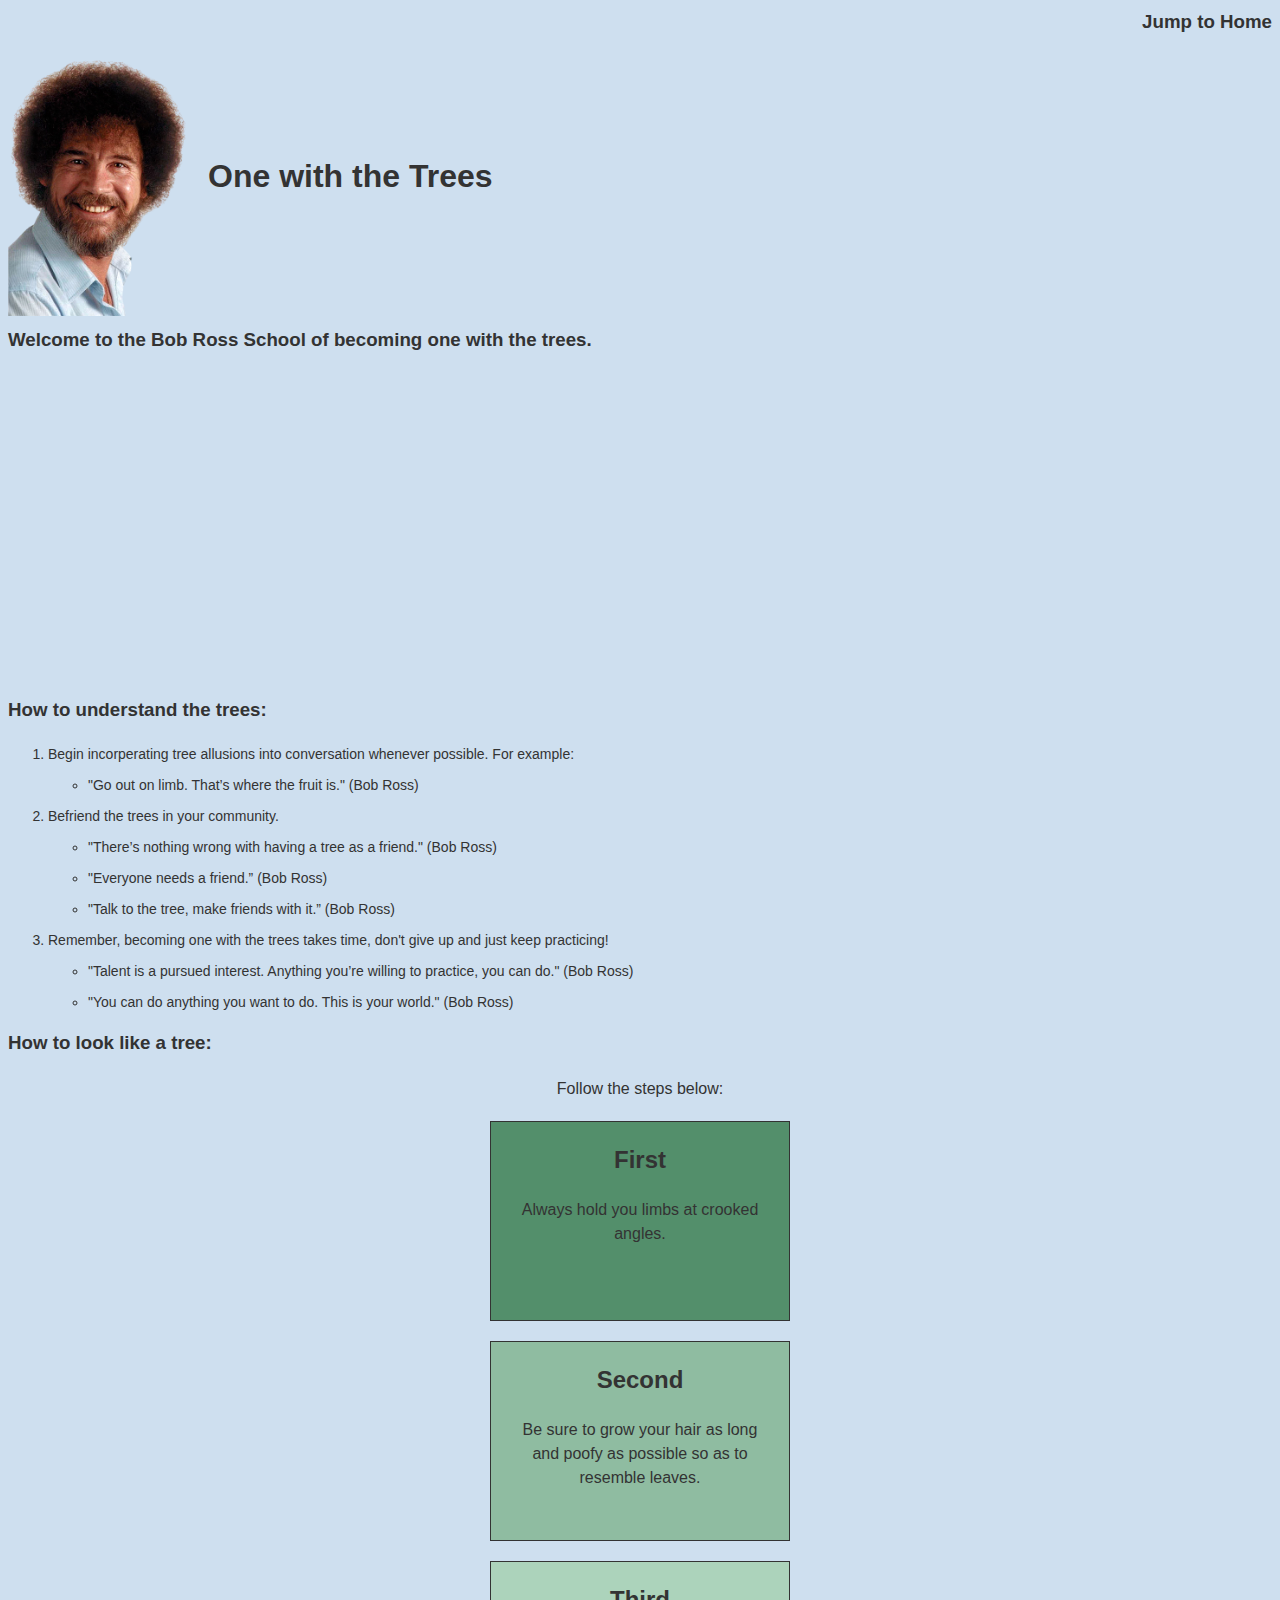
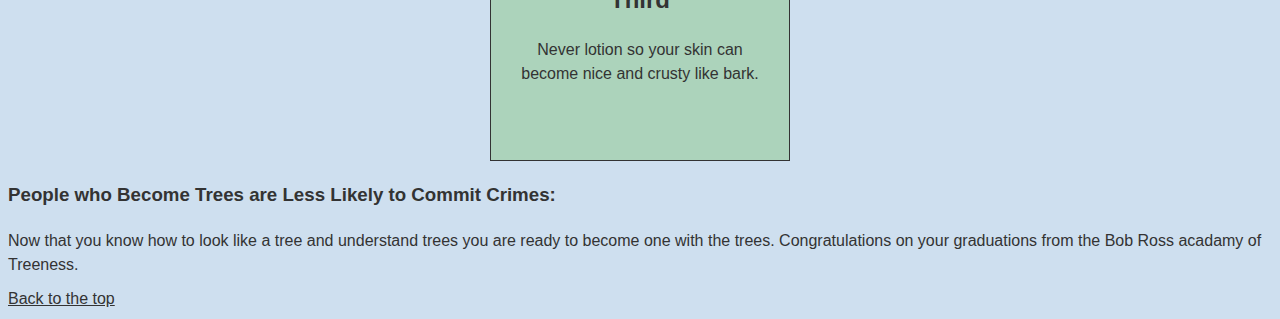
<file: Bobby Ross.html>
<!--
Hallie Gerlach
Section 002
April 4, 2023
-->
<!DOCTYPE html>
<html lang="en">
<head>
    <meta charset="UTF-8">
    <meta http-equiv="X-UA-Compatible" content="IE=edge">
    <meta name="viewport" content="width=device-width, initial-scale=1.0">
    <title>Bob Ross' Happy Little Trees</title>
    <link href="css/styles2.css" rel="stylesheet" />

</head>
<body>
        <!-- Navigation-->
                <div class="collapse navbar-collapse" id="navbarResponsive">
                    <h3 style="text-align: right;"> <a class="nav-link px-lg-3 py-3 py-lg-4" href="index.html">Jump to Home</a></h3>


    <div style="display:flex; align-items:center;">
        <img src="assets/bob_ross_img-removebg-preview.png" width="180" alt="picture of Bob Ross smiling and looking giddy">
        <h1 style="margin-left: 20px;">One with the Trees</h1>
    </div>

    <p> </p>
    <h3>Welcome to the Bob Ross School of becoming one with the trees.</h3>
 
    <!-- Embed YouTube video -->
    <iframe width="560" height="315" src="https://www.youtube.com/embed/lLWEXRAnQd0" frameborder="0" allowfullscreen></iframe>


    <h3>How to understand the trees:</h3>
    <ol>
        <li>Begin incorperating tree allusions into conversation whenever possible. For example:</li>
            <ul>
                <li>"Go out on limb. That’s where the fruit is." (Bob Ross)</li>
            </ul>
        <li>Befriend the trees in your community.</li>
            <ul>
                <li>"There’s nothing wrong with having a tree as a friend." (Bob Ross)</li>
                <li>"Everyone needs a friend.” (Bob Ross)</li>
                <li>"Talk to the tree, make friends with it.” (Bob Ross)</li>
            </ul>
        <li>Remember, becoming one with the trees takes time, don't give up and just keep practicing!</li>
            <ul>
                <li>"Talent is a pursued interest. Anything you’re willing to practice, you can do." (Bob Ross)</li>
                <li>"You can do anything you want to do. This is your world." (Bob Ross)</li>
            </ul>
    </ol> 

    <h3>How to look like a tree:</h3>
    <div class="container">

        <p style="text-align: center;">Follow the steps below:</p>
  
        <div class="box box-1">
          <h2>First</h2>
          <p>Always hold you limbs at crooked angles.</p>
        </div>
  
        <div class="box box-2">
          <h2>Second</h2>
          <p>Be sure to grow your hair as long and poofy as possible so as to resemble leaves.</p>
        </div>
  
        <div class="box box-3">
          <h2>Third</h2>
          <p>Never lotion so your skin can become nice and crusty like bark.</p>
        </div>
  
      </div> 
      
      <h3>People who Become Trees are Less Likely to Commit Crimes:</h3>
      <div class='tableauPlaceholder' id='viz1681615283615' style='position: relative'><noscript><a href='#'><img alt='Dashboard 1 ' src='https:&#47;&#47;public.tableau.com&#47;static&#47;images&#47;Po&#47;PoliceData_16813548171220&#47;Dashboard1&#47;1_rss.png' style='border: none' /></a></noscript><object class='tableauViz'  style='display:none;'><param name='host_url' value='https%3A%2F%2Fpublic.tableau.com%2F' /> <param name='embed_code_version' value='3' /> <param name='site_root' value='' /><param name='name' value='PoliceData_16813548171220&#47;Dashboard1' /><param name='tabs' value='no' /><param name='toolbar' value='yes' /><param name='static_image' value='https:&#47;&#47;public.tableau.com&#47;static&#47;images&#47;Po&#47;PoliceData_16813548171220&#47;Dashboard1&#47;1.png' /> <param name='animate_transition' value='yes' /><param name='display_static_image' value='yes' /><param name='display_spinner' value='yes' /><param name='display_overlay' value='yes' /><param name='display_count' value='yes' /><param name='language' value='en-US' /></object></div>                <script type='text/javascript'>                    var divElement = document.getElementById('viz1681615283615');                    var vizElement = divElement.getElementsByTagName('object')[0];                    if ( divElement.offsetWidth > 800 ) { vizElement.style.width='1000px';vizElement.style.height='827px';} else if ( divElement.offsetWidth > 500 ) { vizElement.style.width='1000px';vizElement.style.height='827px';} else { vizElement.style.width='100%';vizElement.style.height='1127px';}                     var scriptElement = document.createElement('script');                    scriptElement.src = 'https://public.tableau.com/javascripts/api/viz_v1.js';                    vizElement.parentNode.insertBefore(scriptElement, vizElement);                </script>
    
      <p> </p>
      <p style="text-align: left;">Now that you know how to look like a tree and understand trees you are ready to become one with the trees. Congratulations on your graduations from the Bob Ross acadamy of Treeness.</p>
 
      
    <a href="#top" style="text-decoration: underline;">Back to the top</a>
</body>
</html>
</file>
<file: css/styles2.css>
body {
    font-family: Arial, Helvetica, sans-serif;
    font-size: 16px;
    line-height: 1.5;
    color: #333;
    background-color: #cedfef;
  }
  
  li {
    font-size: 14px;
    font-style: normal;
    font-weight: normal;
    margin-bottom: 10px;
  }
  
  a {
    color: #333;
    text-decoration: none;
    transition: all 0.2s ease-in-out;
  }
  
  a:hover,
  a:focus {
    color: #007bff;
    text-decoration: none;
  }
  
  a:visited {
    color: #333;
  }
  
  h1, h2, h3, h4 {
    font-family: 'Montserrat', sans-serif;
    font-weight: bold;
    margin: 0 0 20px 0;
  }

  p {
    margin: 0 0 10px 0;
  }

  /* Three new divs */
  .box {
    width: 300px;
    height: 200px;
    background-color: #fff;
    border: 1px solid #333;
    margin: 20px auto;
    box-sizing: border-box;
    padding: 20px;
    text-align: center;
  }

  .box-1 {
    background-color: #538f6b;
  }

  .box-2 {
    background-color: #8fbca1;
  }

  .box-3 {
    background-color: #acd3bb;
  }

  .container {
    max-width: 960px;
    margin: 0 auto;
    padding: 0 15px;
    box-sizing: border-box;
  }
</file>
